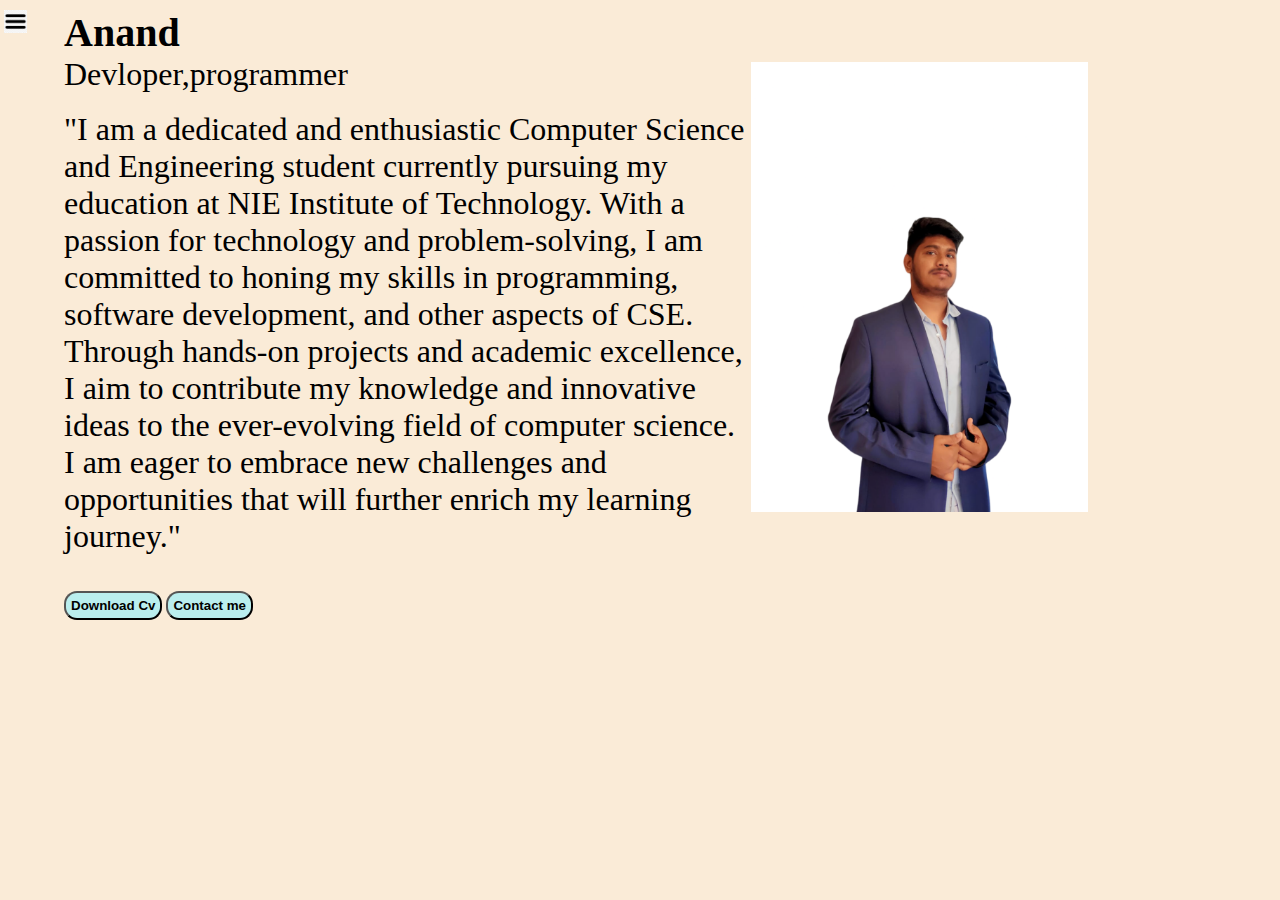
<file: index.html>
<!DOCTYPE html>
<html lang="en">
    <head>
        <meta charset="UTF-8">
        <meta http-equiv="X-UA-Compatible" content="IE=edge">
        <meta name="viewport" content="width=device-width, initial-scale=1.0">
        <title>Anand Portfolio</title>
        <link rel="stylesheet" href="style.css">
    </head>
    <body>
        <div class="container">
            <div class="sidebar sidebargo">

                <nav>
                    <li><a href="Home.html">Home</a></li>

                    <li><a href="My Intro.html"target="_blank">My Intro</a></li>
                    <li><a href="Services.html"target="_blank">Services</a> </li>
                    <li><a href="Blog.html"target="_blank">Blog</a> </li>
                    <li><a href="Contactme.html"target="_blank">Contact me</a> </li>
                </nav>
            </div>
            <div class="main">
                <div class="hamberger">
                    <img class="ham" src="ham.png" alt width="23">
                    <img class="cross" src="cross.png" alt width="23">
                </div>
                <div class="infocontainer">
                    <div class="devinfo">
                        <div class="hello">Hi I am</div>
                        <div class="name">Anand</div>
                        <div class="about">Devloper,programmer</div>
                        <br>
                        <div class="moreabout">"I am a dedicated and enthusiastic Computer Science and Engineering student currently pursuing my education at NIE Institute of Technology. With a passion for technology and problem-solving, I am committed to honing my skills in programming, software development, and other aspects of CSE. Through hands-on projects and academic excellence, I aim to contribute my knowledge and innovative ideas to the ever-evolving field of computer science. I am eager to embrace new challenges and opportunities that will further enrich my learning journey."</div>
                        <div class="button">
                            <a href="resume.pdf" target="_blank"> <button
                                    class="btn">Download
                                    Cv</button></a>
                            <a href="Contactme.html"> <button class="btn">Contact
                                    me</button></a>
                        </div>
                    </div>
                    <div class="devpic"><img src="ant2.png" alt>

                    </div>

                </div>
            </div>
        </div>

        <script src="script.js"></script>
        <script src="https://smtpjs.com/v3/smtp.js">
        </script>
        <script>
            function Mail(){
                let name=document.getElementById("name").value;
                let clientemail=document.getElementById("clientemail").value;
                let clientphone=document.getElementById("clientphone").value;
                let ent1=document.getElementById("ent1").value;
                let isclient=document.getElementById("isclient").value;
                 
                Email.send({
                 Host : "smtp.elasticemail.com",
                 Username : "4nn21cs004@nieit.ac.in",
                 Password : "1AC434063D7BD2090DBF023AB41B62485C8E",
                 To : 'anandraj8529@gmail.com',
                 From : "4nn21cs004@nieit.ac.in",
                 Subject : "This is the subject",
                 Body : "Name:"+name+"<br/> User email:"+clientemail+"<br/>Contact:"+clientphone+"<br/>Enquiry"+ent1
                       }).then(
                         message => alert(message)
                                        );
            }
        </script>
       </body>
</html>
</file>
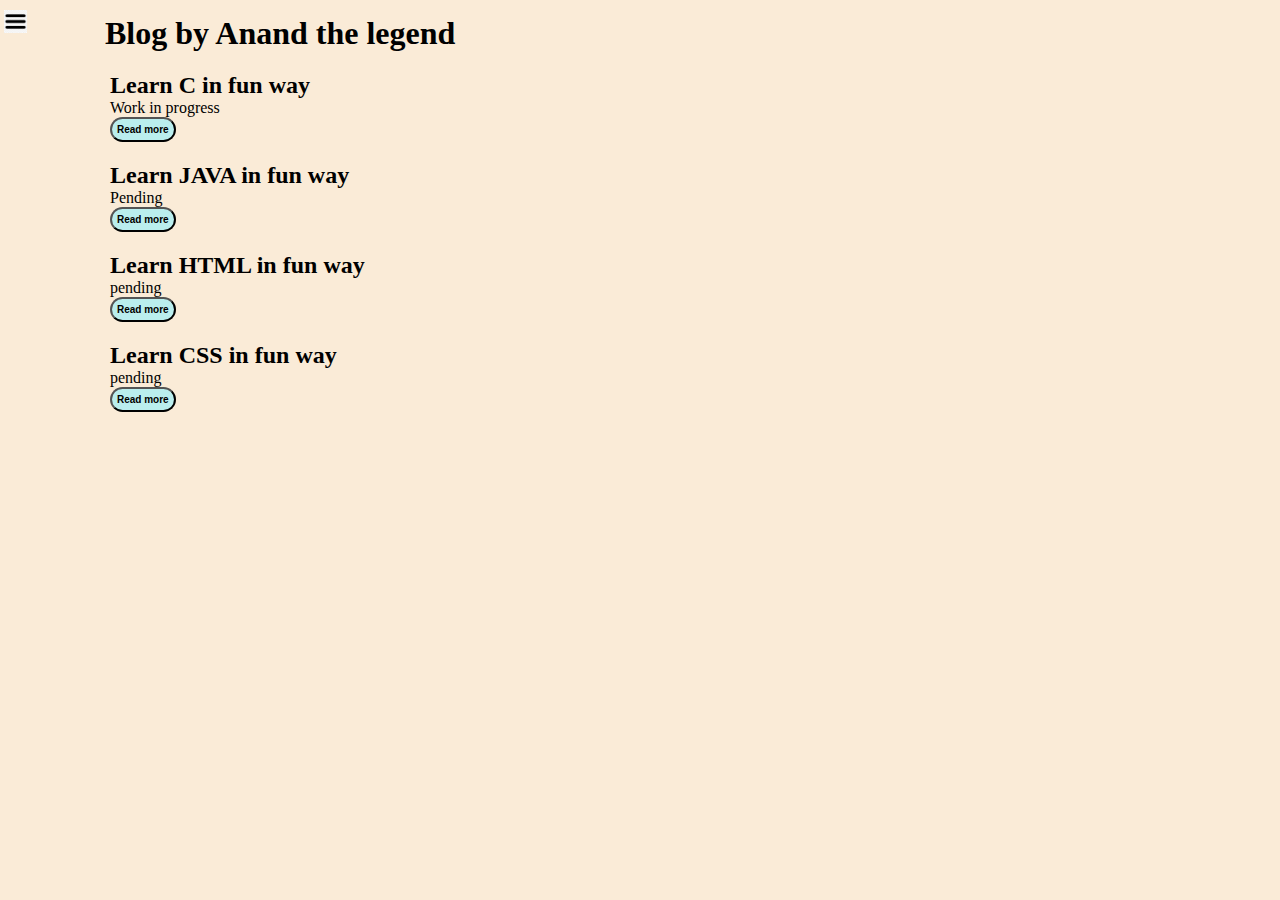
<file: Blog.html>
<!DOCTYPE html>
<html lang="en">
    <head>
        <meta charset="UTF-8">
        <meta http-equiv="X-UA-Compatible" content="IE=edge">
        <meta name="viewport" content="width=device-width, initial-scale=1.0">
        <title>Document</title>
        <link rel="stylesheet" href="style.css">
    </head>
    <body>
        <div class="container">
            <div class="sidebar sidebargo">
               
                <nav>
                    <li><a href="Home.html">Home</a></li>
                    <li><a href="Services.html">My Services</a> </li>
                    <li><a href="Cv.html">CV</a></li>
                    <li><a href="Blog.html">Blog</a> </li>
                    <li><a href="Contactme.html">Contact me</a> </li>
                </nav>
            </div>
            <div class="main">
                <div class="hamberger">
                    <img class="ham" src="ham.png" alt width="23">
                    <img class="cross" src="cross.png" alt width="23">
                </div>
                <div class="blogcontainer">
                    <h1>Blog by Anand the legend</h1>
                    <div class="blogitem">
                        <h2>Learn C in fun way</h2>
                        <p>Work in progress</p>
                       <button class="btn btn-sm">Read more</button>
                    </div>
                    <div class="blogitem">
                        <h2>Learn JAVA in fun way</h2>
                        <p>Pending</p>
                        <button class="btn btn-sm">Read more</button>
                    </div>
                    <div class="blogitem">
                        <h2>Learn HTML in fun way</h2>
                        <p>pending</p>
                        <button class="btn btn-sm">Read more</button>
                    </div>
                    <div class="blogitem">
                        <h2>Learn CSS in fun way</h2>
                        <p>pending</p>
                        <button class="btn btn-sm">Read more</button>
                    </div>
                </div>
            </div>
        </div>
        <script src="script.js"></script>
    </body>
</html>
</file>
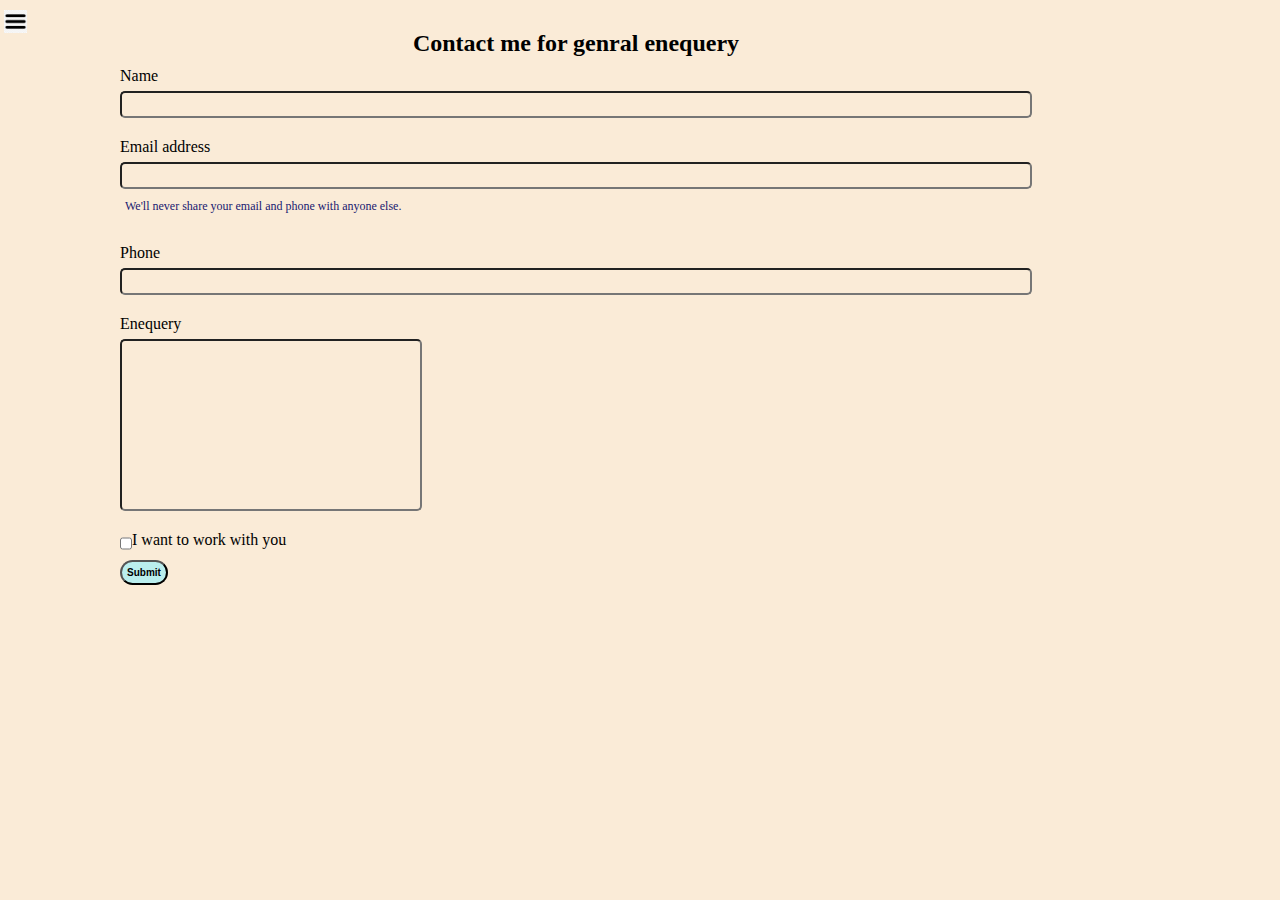
<file: Contactme.html>
<!DOCTYPE html>
<html lang="en">
    <head>
        <meta charset="UTF-8">
        <meta http-equiv="X-UA-Compatible" content="IE=edge">
        <meta name="viewport" content="width=device-width, initial-scale=1.0">
        <title>Document</title>
        <link rel="stylesheet" href="style.css">
    </head>
    <body>
        <div class="container">
            <div class="sidebar sidebargo">

                <nav>
                    <li><a href="Home.html">Home</a></li>
                    <li><a href="Services.html">My Services</a> </li>
                    <li><a href="Cv.html">CV</a></li>
                    <li><a href="Blog.html">Blog</a> </li>
                    <li><a href="Contactme.html">Contact me</a> </li>
                </nav>
            </div>
            <div class="main">
                <div class="hamberger">
                    <img class="ham" src="ham.png" alt width="23">
                    <img class="cross" src="cross.png" alt width="23">
                </div>
                <div class="contactform">
                    <h2>Contact me for genral enequery</h2>
                    <form onsubmit="Mail();reset();return false;">
                        <div class="mb-3">
                            <label for="clientemail" class="form-label">Name</label>
                            <input type="name" class="form-control"
                                id="name"
                                aria-describedby="emailHelp">

                        </div>
                        <div class="mb-3">
                            <label for="clientemail" class="form-label">Email
                                address</label>
                            <input type="email" class="form-control"
                                id="clientemail"
                                aria-describedby="emailHelp">
                            <div id="emailHelp" class="form-text">We'll never
                                share your email and phone with anyone else.</div>
                        </div>
                        <div class="mb-3">
                            <label for="clientphone"
                                class="form-label">Phone</label>
                            <input type="phone" class="form-control"
                                id="clientphone">
                        </div>
                        <div class="mb-3" id="ent">
                            <label for="clientphone"
                                class="form-label">Enequery</label>
                            <input type="enequery" class="form-control"
                                id="ent1">
                        </div>
                        <div class="mb-3" id="form-check">
                            <input type="checkbox" class="form-check-input"
                                id="isclient">
                            <label class="form-check-label" for="isclient">I
                                want to work with you </label>
                        </div>

                        <button type="submit" class="btn btn-sm">Submit</button>
                    </form>
                </div>
            </div>
        </div>
        <script src="script.js"></script>
        <script src="https://smtpjs.com/v3/smtp.js">
        </script>
        <script>
            function Mail(){
                let name=document.getElementById("name").value;
                let clientemail=document.getElementById("clientemail").value;
                let clientphone=document.getElementById("clientphone").value;
                let ent1=document.getElementById("ent1").value;
                let isclient=document.getElementById("isclient").value;
                 
                Email.send({
                 Host : "smtp.elasticemail.com",
                 Username : "4nn21cs004@nieit.ac.in",
                 Password : "1AC434063D7BD2090DBF023AB41B62485C8E",
                 To : 'anandraj8529@gmail.com',
                 From : "4nn21cs004@nieit.ac.in",
                 Subject : "This is the subject",
                 Body : "Name:"+name+"<br/> User email:"+clientemail+"<br/>Contact:"+clientphone+"<br/>Enquiry"+ent1
                       }).then(
                         message => alert(message)
                                        );
            }
        </script>

    </body>
</html>
</file>
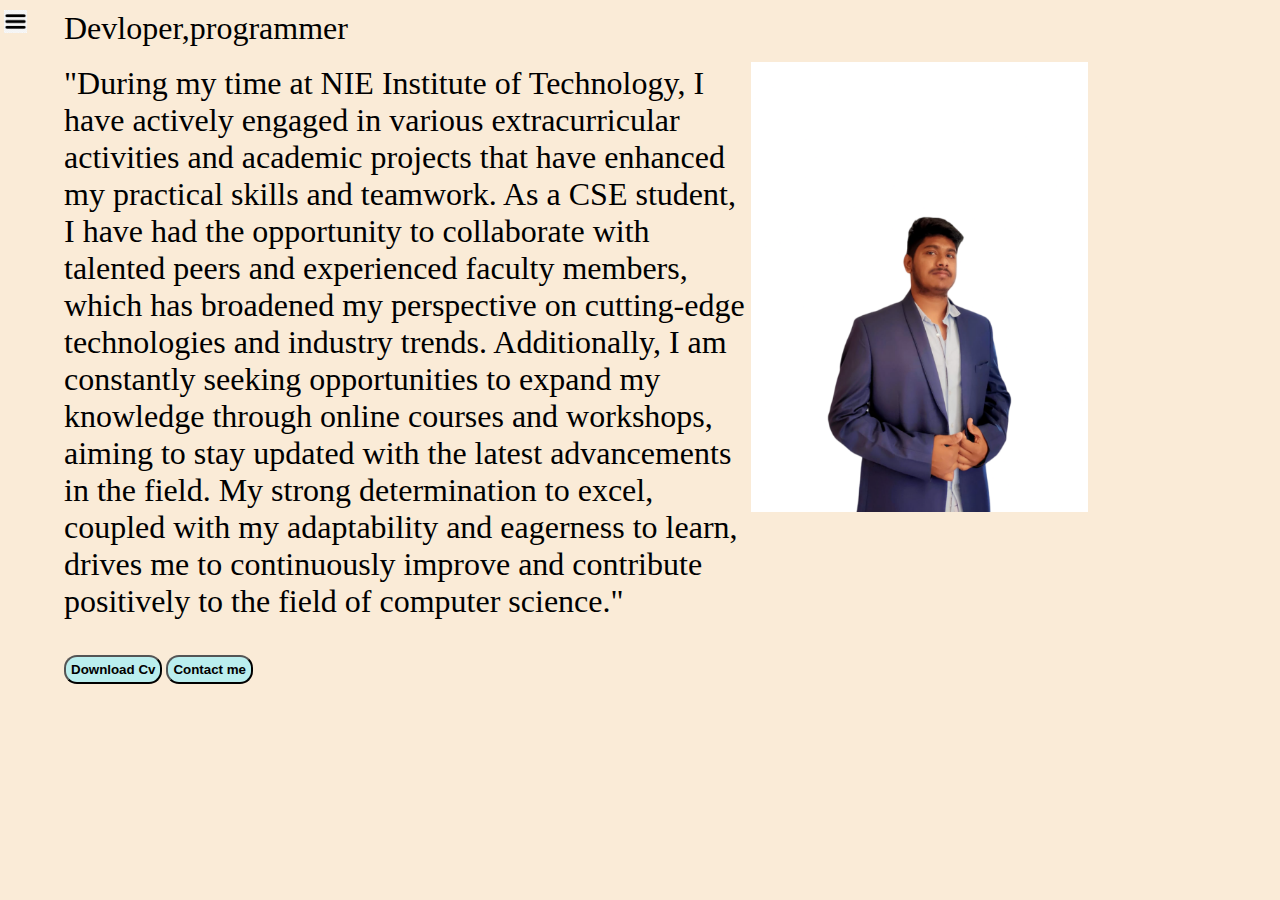
<file: Home.html>
<!DOCTYPE html>
<html lang="en">
    <head>
        <meta charset="UTF-8">
        <meta http-equiv="X-UA-Compatible" content="IE=edge">
        <meta name="viewport" content="width=device-width, initial-scale=1.0">
        <title>Document</title>
        <link rel="stylesheet" href="style.css">
    </head>
    <body>
        <div class="container">
            <div class="sidebar sidebargo">
              
                <nav>
                    <li><a href="Home.html">Home</a></li>

                    <li><a href="My Intro.html">My Intro</a></li>
                    <li><a href="Services.html">Services</a> </li>
                    <li><a href="Blog.html">Blog</a> </li>
                    <li><a href="Contactme.html">Contact me</a> </li>
                </nav>
            </div>
            <div class="main">
                <div class="hamberger">
                    <img class="ham" src="ham.png" alt width="23">
                    <img class="cross" src="cross.png" alt width="23">
                </div>
                <div class="infocontainer">
                    <div class="devinfo">
                        <div class="hello">Hi I am</div>
                        <div class="name">Anand</div>
                        <br>
                        <div class="about">Devloper,programmer</div>
                        <br>
                        <div class="moreabout">"During my time at NIE Institute of Technology, I have actively engaged in various extracurricular activities and academic projects that have enhanced my practical skills and teamwork. As a CSE student, I have had the opportunity to collaborate with talented peers and experienced faculty members, which has broadened my perspective on cutting-edge technologies and industry trends. Additionally, I am constantly seeking opportunities to expand my knowledge through online courses and workshops, aiming to stay updated with the latest advancements in the field. My strong determination to excel, coupled with my adaptability and eagerness to learn, drives me to continuously improve and contribute positively to the field of computer science."</div>
                        <div class="button">
                            <a href="/cv.txt" target="_blank"> <button
                                    class="btn">Download
                                    Cv</button></a>
                            <a href="/Contactme.html"> <button class="btn">Contact
                                    me</button></a>
                        </div>
                    </div>
                    <div class="devpic"><img src="ant2.png" alt>

                    </div>

                </div>
            </div>
        </div>
        <script src="script.js"></script>
    </body>
</html>
</file>
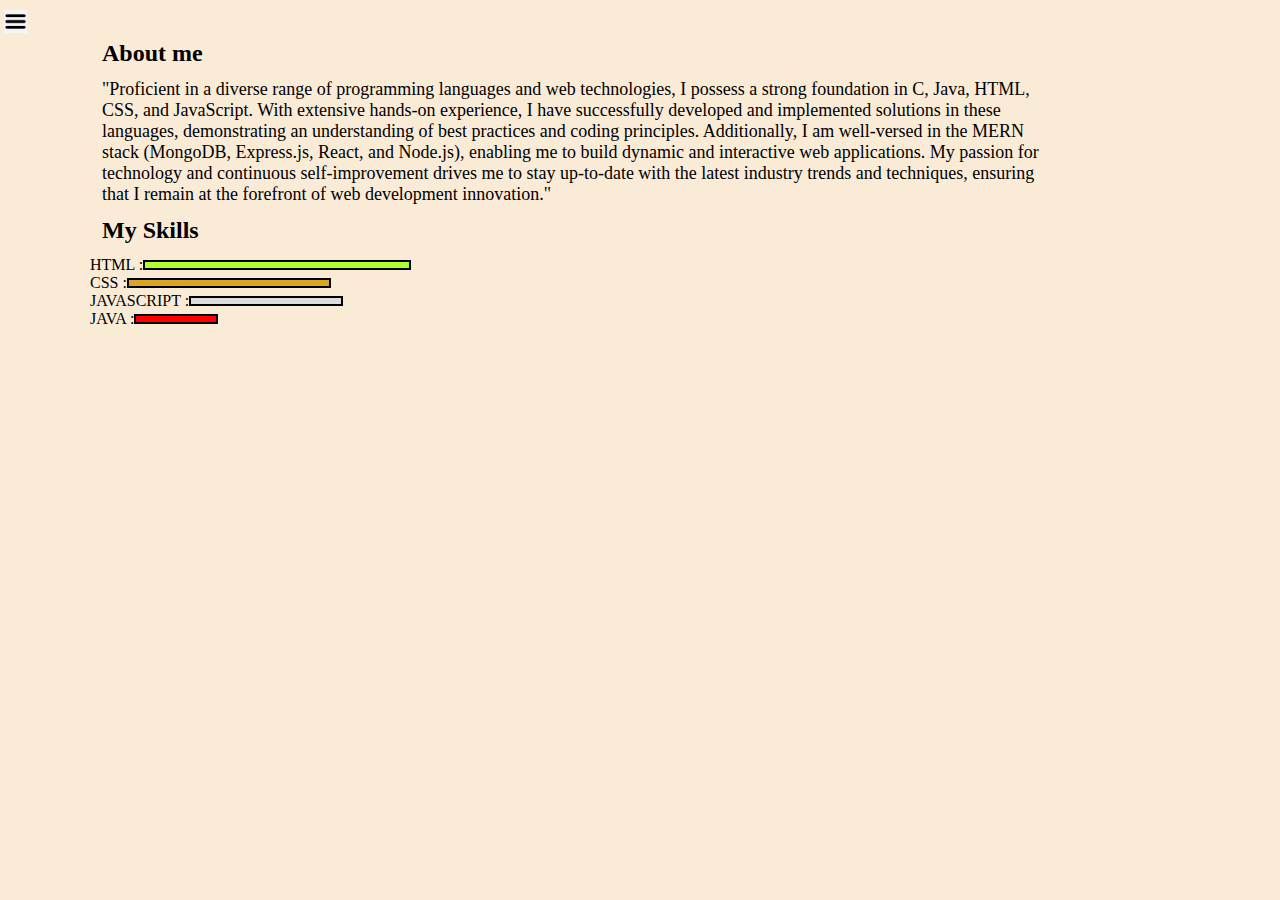
<file: My Intro.html>
<!DOCTYPE html>
<html lang="en">
    <head>
        <meta charset="UTF-8">
        <meta http-equiv="X-UA-Compatible" content="IE=edge">
        <meta name="viewport" content="width=device-width, initial-scale=1.0">
        <title>Document</title>
        <link rel="stylesheet" href="style.css">
    </head>
    <body>
        <div class="container">
            <div class="sidebar sidebargo">
              
                <nav>
                    <li><a href="Home.html">Home</a></li>
                    <li><a href="My Intro.html">My Intro</a></li>
                    <li><a href="Services.html">Services</a> </li>
                    <li><a href="Blog.html">Blog</a> </li>
                    <li><a href="Contactme.html">Contact me</a> </li>

                </nav>
            </div>
            <div class="main">
                <div class="hamberger">
                    <img class="ham" src="ham.png" alt width="23">
                    <img class="cross" src="cross.png" alt width="23">
                </div>
                <div class="intro">
                    <h2>About me</h2>
                    <p>"Proficient in a diverse range of programming languages and web technologies, I possess a strong foundation in C, Java, HTML, CSS, and JavaScript. With extensive hands-on experience, I have successfully developed and implemented solutions in these languages, demonstrating an understanding of best practices and coding principles. Additionally, I am well-versed in the MERN stack (MongoDB, Express.js, React, and Node.js), enabling me to build dynamic and interactive web applications. My passion for technology and continuous self-improvement drives me to stay up-to-date with the latest industry trends and techniques, ensuring that I remain at the forefront of web development innovation."</p>
                    <h2>My Skills</h2>
                    <div class="Skillscontainer">
                        <div class="skillitem"> HTML :<div class="skill t90"></div></div>
                        <div class="skillitem"> CSS :<div class="skill t60"></div></div>
                        <div class="skillitem">JAVASCRIPT :<div
                                class="skill t50"></div></div>
                        <div class="skillitem">JAVA :<div class="skill t20"></div></div>
                    </div>
                </div>
            </div>
        </div>
        <script src="script.js"></script>
    </body>
</html>
</file>
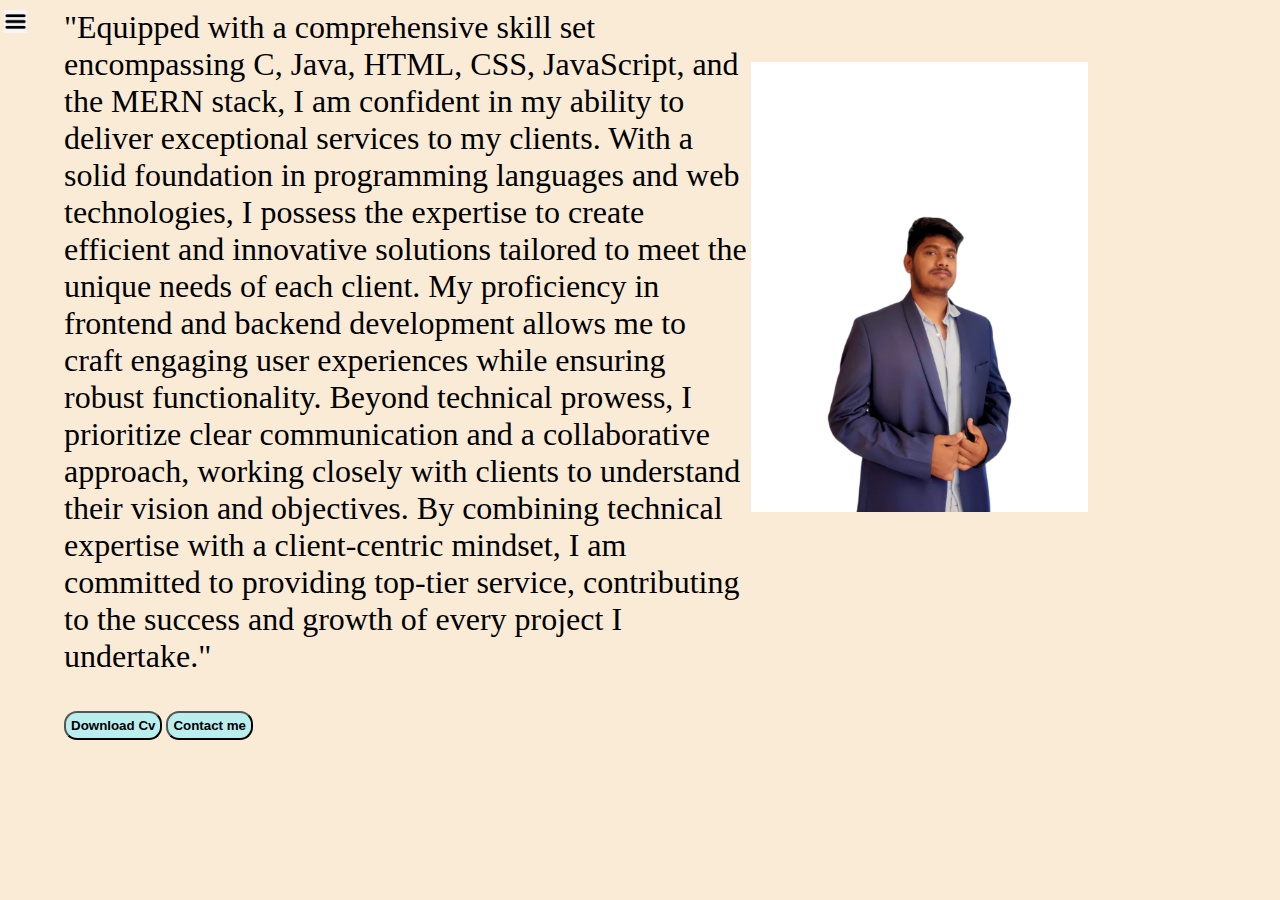
<file: Services.html>
<!DOCTYPE html>
<html lang="en">
    <head>
        <meta charset="UTF-8">
        <meta http-equiv="X-UA-Compatible" content="IE=edge">
        <meta name="viewport" content="width=device-width, initial-scale=1.0">
        <title>Document</title>
        <link rel="stylesheet" href="style.css">
    </head>
    <body>
        <div class="container">
            <div class="sidebar sidebargo">
            
                <nav>
                    <li><a href="Home.html">Home</a></li>

                    <li><a href="My Intro.html">My Intro</a></li>
                    <li><a href="Services.html">Services</a> </li>
                    <li><a href="Blog.html">Blog</a> </li>
                    <li><a href="Contactme.html">Contact me</a> </li>
                </nav>
            </div>
            <div class="main">
                <div class="hamberger">
                    <img class="ham" src="ham.png" alt width="23">
                    <img class="cross" src="cross.png" alt width="23">
                </div>
                <div class="infocontainer">
                    <div class="devinfo">
                        <div class="hello">Hi I am</div>
                        <div class="name">Anand</div>
                        <br>
                        <div class="about">Devloper,programmer</div>
                        <br>
                        <div class="moreabout">"Equipped with a comprehensive skill set encompassing C, Java, HTML, CSS, JavaScript, and the MERN stack, I am confident in my ability to deliver exceptional services to my clients. With a solid foundation in programming languages and web technologies, I possess the expertise to create efficient and innovative solutions tailored to meet the unique needs of each client. My proficiency in frontend and backend development allows me to craft engaging user experiences while ensuring robust functionality. Beyond technical prowess, I prioritize clear communication and a collaborative approach, working closely with clients to understand their vision and objectives. By combining technical expertise with a client-centric mindset, I am committed to providing top-tier service, contributing to the success and growth of every project I undertake."

                        </div>
                        <div class="button">
                            <a href="/cv.txt" target="_blank"> <button
                                    class="btn">Download
                                    Cv</button></a>
                            <a href="/Contactme.html"> <button class="btn">Contact
                                    me</button></a>
                        </div>
                    </div>
                    <div class="devpic"><img src="ant2.png" alt>

                    </div>

                </div>
            </div>
        </div>
       <script src="script.js"></script>
    </body>
</html>
</file>
<file: style.css>
* {
    margin: 0;
    padding: 0;
    /* background-color: black;
    color: white; */
    background-color: antiquewhite;
}

.sidebar {
    position: relative;
    
    height: 100vh;
    /* width: 434px; */
    transition: transform 0.3s ease-in;

}

.sidebar nav {
    padding: 4px;

}

.sidebar nav li {
    list-style: none;
    padding: 33px 0;
    font-size: 23px;
    
}

.sidebar nav li a {
    text-decoration: none;
    color: black;
    display: block; 
    


}

.container {
    display: flex;
}

.main {
    /* background-color: chocolate; */
    width: 90vw;
}

.infocontainer {
    /* background-color: gold; */
    width: 80vw;
    height: 50vh;
    margin: 62px auto;
    display: flex;
    justify-content: space-around;
}

.devinfo {
    display: flex;
    justify-content: center;
    flex-direction: column;
    font-size: 16px;
    /* color: white;
    background-color: black; */
}

.hello {
    font-size: 3em;
}

.name {
    font-size: 2.5em;
    font-weight: bold;
}

.about {
    font-size: 2em;
}

.moreabout {

    font-size: 2em;
}

.button {
    margin-top: 2.2em;
   font-size: 16px;
}

.btn {
    border-radius: 13px;
    padding: 5px;
    font-weight: bold;
    cursor: pointer;
    background-color: rgb(186, 238, 238);
}

.btn:hover {
    background-color: white;
    color: rgb(110, 21, 199);
}

.btn-sm {
    font-size: 10px;
}

.devpic img {
    height: 50vh;
    background-color: white;

}

.contactform {
    padding: 30px;
    margin: 0 90px;
}

.contactform h2 {
    text-align: center;

}

.contactform form div {
    padding: 10px 0px;
    display: flex;
    flex-direction: column;
}

.contactform form div input {
    /* width: 290px; */
    border-radius: 5px;
    padding: 4px;
    margin: 6px 0 0 0;
}

#emailHelp {
    font-size: 12px;
    color: midnightblue;
    margin: 0px 5px;
}

#form-check {
    flex-direction: row;
}

#form-check input {
    width: 12px;
}

#ent input {
    width: 290px;
    height: 160px;
}

.blogitem {
    margin: 20px;
}

.blogcontainer {
    margin: 10px 90px;
}

h1 {
    margin: 15px;
}


.intro {
    margin: 40px 90px;
}

.intro h2 {
    margin: 12px;
}

.intro p {
    margin: 12px;
    font-size: large;
}

.skillcontainer {
    padding: 12px;
}

.skillitem {
    display: flex;
    align-items: center;
}

.skill {
    width: 265px;
    height: 6px;
    background-color: red;
    border: 2px solid black;
}

.t90 {
    width: 264px;
    background-color: greenyellow;
}

.t60 {
    width: 200px;
    background-color: goldenrod;
}

.t50 {
    width: 150px;
    background-color: gainsboro;
}

.t20 {
    width: 80px;
    background-color: 2px solid black;
}

.hamberger {
    position: absolute;
    cursor: pointer;
    top: 10px;
    left: 4px;

}

.sidebargo {
    transform: translate(-444px, 0px);
    position: absolute;
}

.cross {
    margin-left: 84px;
}

@media (max-width:559px) {
    * {
        /* background-color: red; */

    }

    .devpic {
        display: none;
    }

    .devinfo {
        font-size: 10px;
    }

    /* .sidebar{
        transform: translate(-444px,0px);
        position: absolute;
    } */
    .intro,
    .contactform,
    .blogcontainer {
        margin: 50px 10px;
    }
    .button{
        font-size: 6px;
    }
}
</file>
